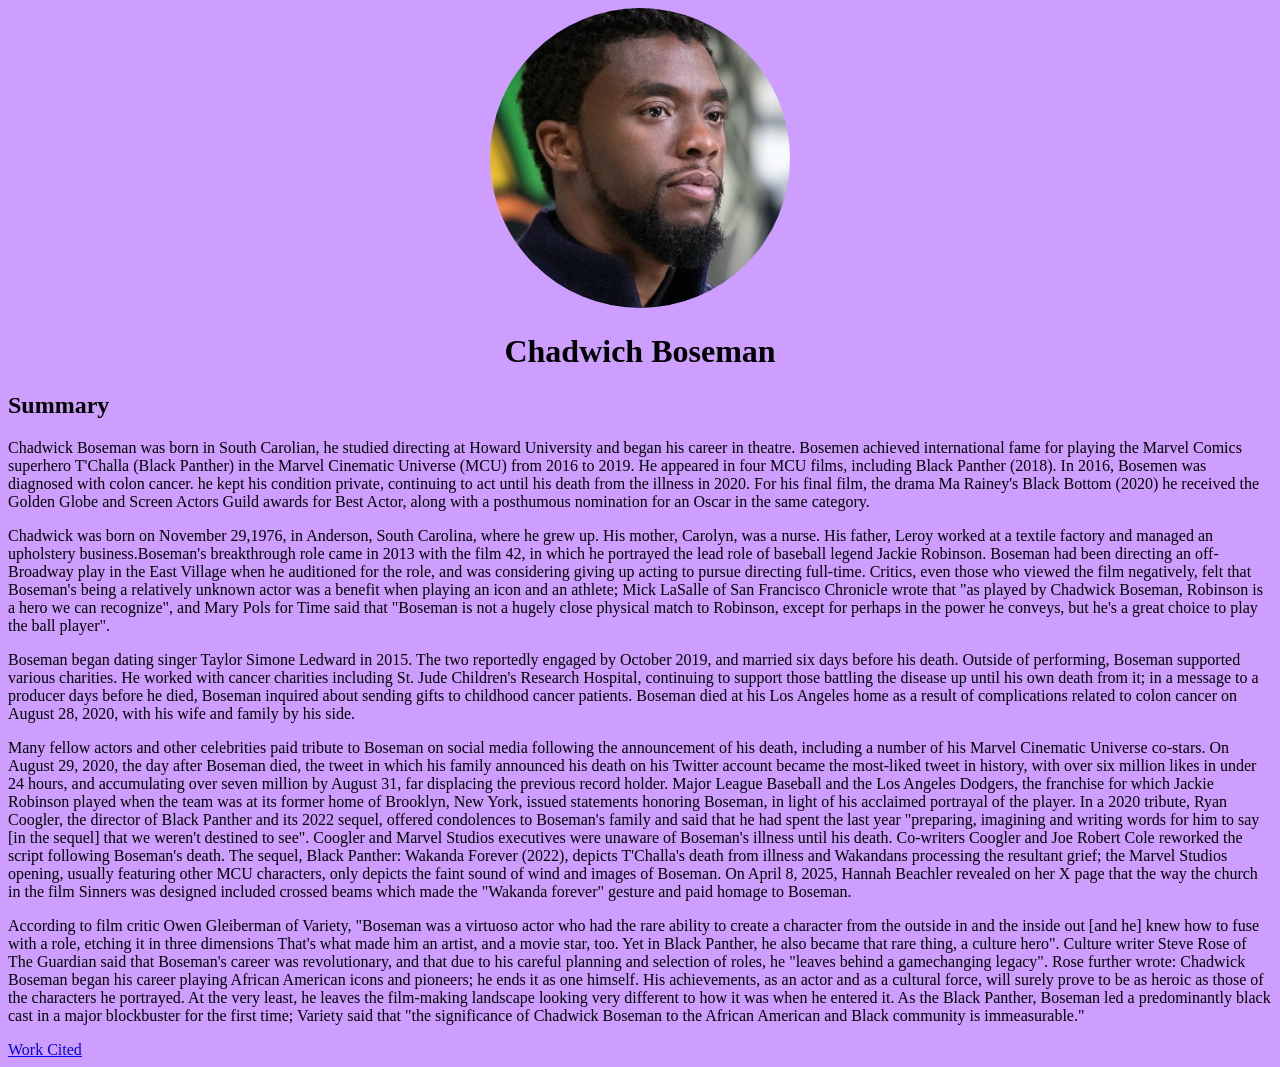
<file: index.html>
<!DOCTYPE html>
<html>
<head>
	<meta charset="utf-8">
	<meta name="viewport" content="width=device-width, initial-scale=1">
	<title>Chadwich Boseman</title>
	<link rel="stylesheet" type="text/css" href="style.css">
</head>
<body>
	<center>
		<img src="Chadwick.png" class="myimg"
		><h1>Chadwich Boseman</h1>
	</center>

	<h2>Summary</h2>
	<p>Chadwick Boseman was born in South Carolian, he studied directing at Howard University and began his career in theatre. Bosemen achieved international fame for playing the Marvel Comics superhero T'Challa (Black Panther) in the Marvel Cinematic Universe (MCU) from 2016 to 2019. He appeared in four MCU films, including Black Panther (2018).
	In 2016, Bosemen was diagnosed with colon cancer. he kept his condition private, continuing to act until his death from the illness in 2020. For his final film, the drama Ma Rainey's Black Bottom (2020) he received the Golden Globe and Screen Actors Guild awards for Best Actor, along with a posthumous nomination for an Oscar in the same category.</p>
	<p>Chadwick was born on November 29,1976, in Anderson, South Carolina, where he grew up. His mother, Carolyn, was a nurse. His father, Leroy worked at a textile factory and managed an upholstery business.Boseman's breakthrough role came in 2013 with the film 42, in which he portrayed the lead role of baseball legend Jackie Robinson. Boseman had been directing an off-Broadway play in the East Village when he auditioned for the role, and was considering giving up acting to pursue directing full-time. Critics, even those who viewed the film negatively, felt that Boseman's being a relatively unknown actor was a benefit when playing an icon and an athlete; Mick LaSalle of San Francisco Chronicle wrote that "as played by Chadwick Boseman, Robinson is a hero we can recognize", and Mary Pols for Time said that "Boseman is not a hugely close physical match to Robinson, except for perhaps in the power he conveys, but he's a great choice to play the ball player".</p>
	<p>Boseman began dating singer Taylor Simone Ledward in 2015. The two reportedly engaged by October 2019, and married six days before his death. Outside of performing, Boseman supported various charities. He worked with cancer charities including St. Jude Children's Research Hospital, continuing to support those battling the disease up until his own death from it; in a message to a producer days before he died, Boseman inquired about sending gifts to childhood cancer patients. Boseman died at his Los Angeles home as a result of complications related to colon cancer on August 28, 2020, with his wife and family by his side.</p>
	<p>Many fellow actors and other celebrities paid tribute to Boseman on social media following the announcement of his death, including a number of his Marvel Cinematic Universe co-stars. On August 29, 2020, the day after Boseman died, the tweet in which his family announced his death on his Twitter account became the most-liked tweet in history, with over six million likes in under 24 hours, and accumulating over seven million by August 31, far displacing the previous record holder. Major League Baseball and the Los Angeles Dodgers, the franchise for which Jackie Robinson played when the team was at its former home of Brooklyn, New York, issued statements honoring Boseman, in light of his acclaimed portrayal of the player. In a 2020 tribute, Ryan Coogler, the director of Black Panther and its 2022 sequel, offered condolences to Boseman's family and said that he had spent the last year "preparing, imagining and writing words for him to say [in the sequel] that we weren't destined to see". Coogler and Marvel Studios executives were unaware of Boseman's illness until his death. Co-writers Coogler and Joe Robert Cole reworked the script following Boseman's death. The sequel, Black Panther: Wakanda Forever (2022), depicts T'Challa's death from illness and Wakandans processing the resultant grief; the Marvel Studios opening, usually featuring other MCU characters, only depicts the faint sound of wind and images of Boseman. On April 8, 2025, Hannah Beachler revealed on her X page that the way the church in the film Sinners was designed included crossed beams which made the "Wakanda forever" gesture and paid homage to Boseman.</p>
	<p>According to film critic Owen Gleiberman of Variety, "Boseman was a virtuoso actor who had the rare ability to create a character from the outside in and the inside out [and he] knew how to fuse with a role, etching it in three dimensions That's what made him an artist, and a movie star, too. Yet in Black Panther, he also became that rare thing, a culture hero". Culture writer Steve Rose of The Guardian said that Boseman's career was revolutionary, and that due to his careful planning and selection of roles, he "leaves behind a gamechanging legacy". Rose further wrote:
	Chadwick Boseman began his career playing African American icons and pioneers; he ends it as one himself. His achievements, as an actor and as a cultural force, will surely prove to be as heroic as those of the characters he portrayed. At the very least, he leaves the film-making landscape looking very different to how it was when he entered it.
	As the Black Panther, Boseman led a predominantly black cast in a major blockbuster for the first time; Variety said that "the significance of Chadwick Boseman to the African American and Black community is immeasurable."</p>

	<a href="bibliography.html">Work Cited</a>
</body>
</html>
</file>
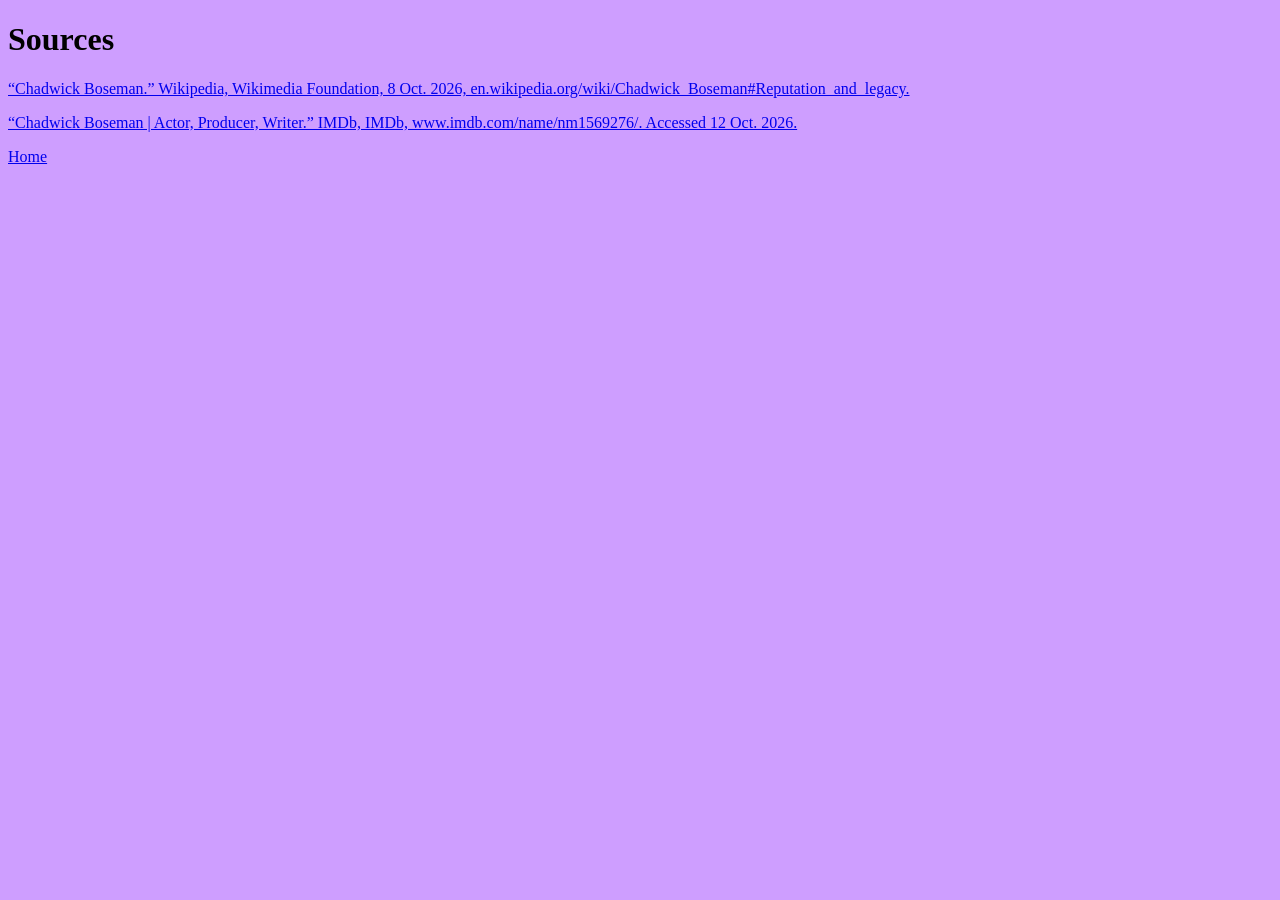
<file: bibliography.html>
<!DOCTYPE html>
<html>
<head>
	<meta charset="utf-8">
	<meta name="viewport" content="width=device-width, initial-scale=1">
	<title>Works Cited</title>
	<link rel="stylesheet" type="text/css" href="style.css">
</head>
<body>
	<h1>Sources</h1>
<a href="https://en.wikipedia.org/wiki/Chadwick_Boseman#Reputation_and_legacy"><p>“Chadwick Boseman.” Wikipedia, Wikimedia Foundation, 8 Oct. 2026, en.wikipedia.org/wiki/Chadwick_Boseman#Reputation_and_legacy. </p></a>
<a href="https://www.imdb.com/name/nm1569276/?_ssoLoop=1"><p>“Chadwick Boseman | Actor, Producer, Writer.” IMDb, IMDb, www.imdb.com/name/nm1569276/. Accessed 12 Oct. 2026. </p></a>
<a href="index.html">Home</a>
</body>
</html>
</file>
<file: style.css>
.myimg{
  width:300px;
  height:300px;
  object-fit:cover;
  border-radius:50%;
}
body{
  background-color: #CE9EFF;
}
</file>
